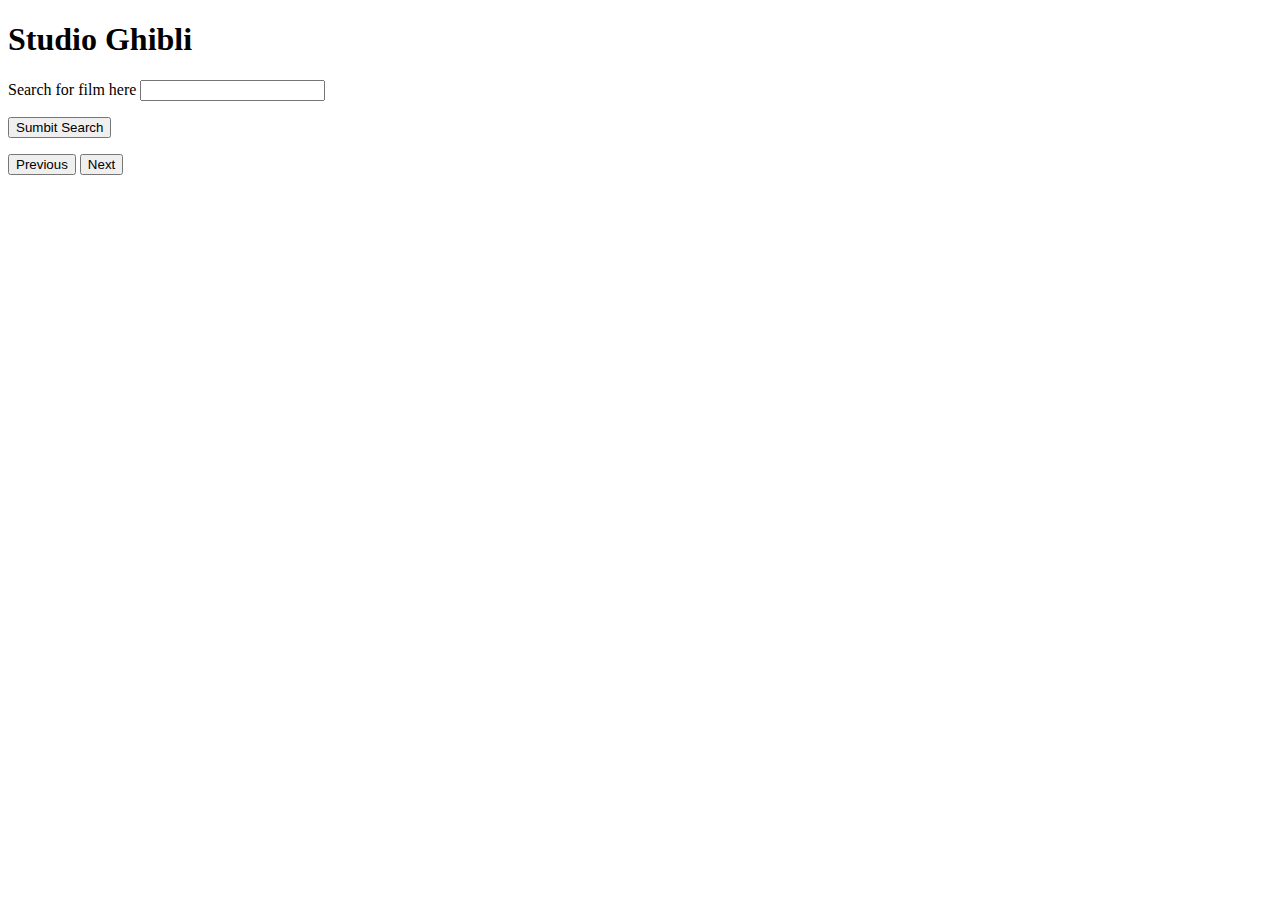
<file: index.html>
<!DOCTYPE html>
<html lang="en">
<head>
    <meta charset="UTF-8">
    <meta name="viewport" content="width=device-width, initial-scale=1.0">
    <title>Studio Ghibli API</title>
</head>
<body>

    <h1>Studio Ghibli</h1>

    <div class="wrapper">
        <div class="controls">
        <form>
          <p>
            <label for="search">Search for film here</label>
            <input type="text" id="search" class="search" required>
          </p>  
          <p>
            <button class="submit">Sumbit Search</button>
          </p>
        </form>
        </div>
        <!---Results Section-->
        <div class="results">

            <!---Results Navigation-->
            <nav>
                <button class="prev">Previous </button>
                <button class="next">Next</button>
            </nav>
            <!--Results from Request-->
            <section>
              <main>
                <div class = "filminfo"></div>
              </main>
            </section>
        </div>
    </div>
    <script type="text/javascript" src="api.js"></script>
</body>
</html>
</file>
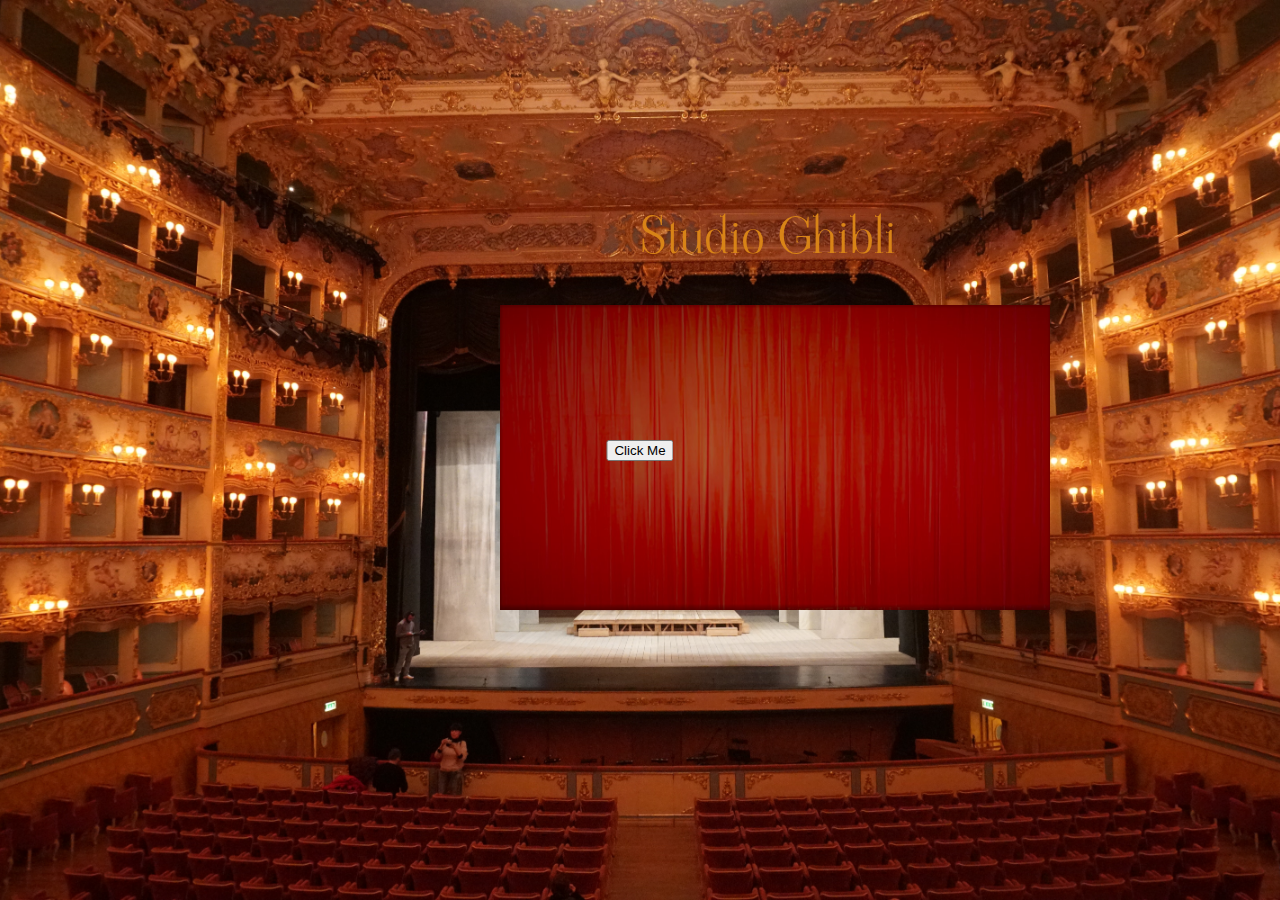
<file: public/index.html>
<!DOCTYPE html>
<html lang="en">
<head>
    <meta charset="UTF-8">
    <meta name="viewport" content="width=device-width, initial-scale=1.0">
    <title>Studio Ghibli API</title>
    <link rel="preconnect" href="https://fonts.gstatic.com">
    <link rel="preconnect" href="https://fonts.gstatic.com">
    <link href="https://fonts.googleapis.com/css2?family=Viaoda+Libre&display=swap" rel="stylesheet">
    <link ref= "text/css" rel="stylesheet" href=api.css>
</head>
<body>
<div id="bgimg">
  <img src="./assets/redscreen3.jpg" width="550" height="305" alt="red">
</div>

  
<section class="title">Studio Ghibli</section>
<!-- <div id="click"> -->

  <div id = "button"><button onclick="myFunction()">Click Me</button></div> 
  

        </div>
        <!---Results Section-->
        <div class="results">

        
            <section>
              <main>
                <div class = "filminfo"></div>
              </main>
            </section>
      </div>
    </div>
    <script type="text/javascript" src="api.js"></script>
  </div> 
   
</body>
</html>
</file>
